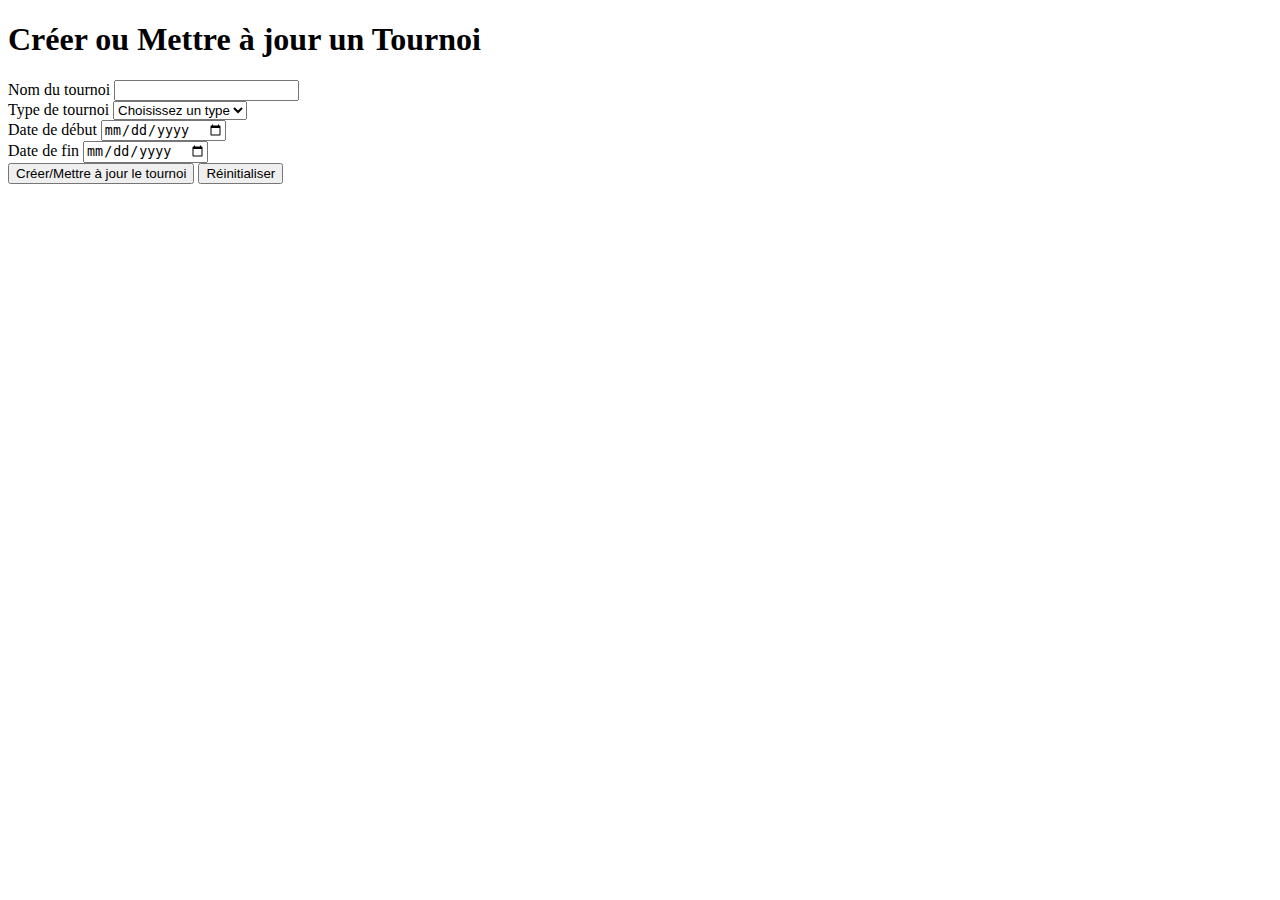
<file: src/main/resources/templates/tournament-create-update.html>
<!DOCTYPE html>
<html lang="fr" data-bs-theme="dark">
<head>
  <meta charset="UTF-8">
  <meta name="viewport" content="width=device-width, initial-scale=1.0">
  <title>Créer/Mettre à jour un Tournoi</title>

  <link rel="icon" type="image/x-icon" href="/favicon.ico"/>
  <span th:replace="~{/fragments/import :: bootstrap}"></span>
  <span th:replace="~{/fragments/import :: styles('tournament')}"></span>
</head>
<body class="d-flex min-vh-100 flex-column">

<header th:insert="~{fragments/header :: header('')}"></header>

<main class="container flex-grow-1 mt-5">
  <div class="text-center mb-5">
    <h1 class="display-5 fw-bold">Créer ou Mettre à jour un Tournoi</h1>
    <p class="text-danger" th:text="${statusMessage}"></p>
  </div>

  <div class="row justify-content-center">
    <div class="col-lg-6">
      <form th:action="@{/newTournament}" th:object="${tournament}" method="post" id="tournamentForm">
        <div class="mb-3">
          <label for="tournamentName" class="form-label">Nom du tournoi</label>
          <input type="text" class="form-control" id="tournamentName" name="tournamentName" th:field="*{label}" required>
        </div>

        <div class="mb-3">
          <label for="tournamentType" class="form-label">Type de tournoi</label>
          <select class="form-select" id="tournamentType" name="tournamentType" th:field="*{format}" required>
            <option value="" disabled selected>Choisissez un type</option>
            <option th:each="format : ${formats}" th:value="${format}" th:text="${format}"></option>
          </select>
        </div>

        <div class="mb-3">
          <label for="startDate" class="form-label">Date de début</label>
          <input type="date" class="form-control" id="startDate" name="startDate" th:field="*{startDate}" required>
        </div>

        <div class="mb-3">
          <label for="endDate" class="form-label">Date de fin</label>
          <input type="date" class="form-control" id="endDate" name="endDate" th:field="*{endDate}" required>
        </div>

        <div class="d-flex justify-content-between">
          <button type="submit" class="btn btn-primary">Créer/Mettre à jour le tournoi</button>
          <button type="reset" class="btn btn-secondary">Réinitialiser</button>
        </div>
      </form>
    </div>
  </div>
</main>

<footer th:insert="~{fragments/footer :: footer}"></footer>

<script>
  document.getElementById('tournamentForm').addEventListener('submit', function(event) {
    const startDate = document.getElementById('startDate').value;
    const endDate = document.getElementById('endDate').value;

    if (new Date(startDate) > new Date(endDate)) {
      event.preventDefault();
      alert('La date de début doit être antérieure à la date de fin.');
    }
  });
</script>

</body>
</html>
</file>
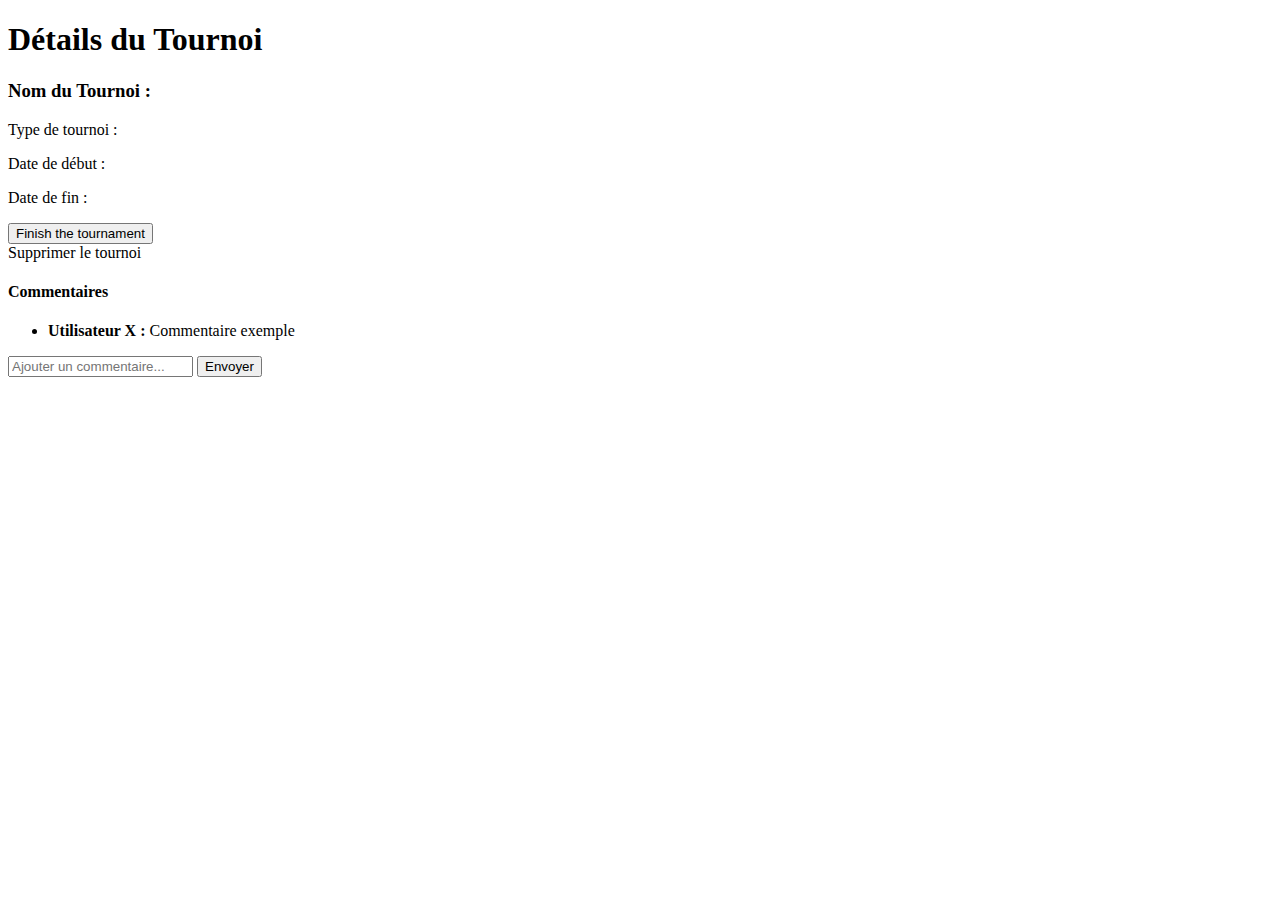
<file: src/main/resources/templates/tournament-details.html>
<!DOCTYPE html>
<html lang="fr" data-bs-theme="dark" xmlns:th="http://www.thymeleaf.org">
<head>
    <meta charset="UTF-8">
    <meta name="viewport" content="width=device-width, initial-scale=1.0">
    <title>Détails du Tournoi</title>

    <link rel="icon" type="image/x-icon" href="/favicon.ico"/>
    <span th:replace="~{/fragments/import :: bootstrap}"></span>
    <span th:replace="~{/fragments/import :: styles('tournament-details')}"></span>
    <span th:replace="~{/fragments/import :: bootstrap}"></span>
    <span th:replace="~{/fragments/import :: styles('')}"></span>
    <span th:replace="~{/fragments/import :: scripts('')}"></span>

</head>
<body class="d-flex min-vh-100 flex-column">

<header th:insert="~{fragments/header :: header('')}"></header>

<main class="container flex-grow-1 mt-5">
    <!-- Détails du tournoi -->
    <div class="text-center mb-5">
        <h1 class="display-5 fw-bold">Détails du Tournoi</h1>
    </div>

    <div class="card shadow mt-4">
        <div class="card-body">
            <div class="card-body">
                <h3>Nom du Tournoi : <strong th:text="${tournament.label}"></strong></h3>
                <p>Type de tournoi : <span th:text="${tournament.format}"></span></p>
                <p>Date de début : <span th:text="${tournament.startDate}"></span></p>
                <p>Date de fin : <span th:text="${tournament.endDate}"></span></p>
            </div>
        </div>
        <div>
            <form th:action="@{/finishTournament/id={idTournament}(idTournament=${tournament.getId()})}" method="post">
                <button type="submit" class="btn btn-primary">
                    Finish the tournament
                </button>
            </form>
        </div>

        <!-- Bouton pour supprimer le tournoi (affiché uniquement pour le créateur) -->
        <div class="card-footer text-end" th:if="${isCreator}">
            <a th:href="@{/deleteTournament/id={id}(id=${tournament.getId()})}" class="btn btn-danger">
                Supprimer le tournoi
            </a>
        </div>
    </div>
    <div th:each="user : ${tournament.getUsers()}">
        <p th:text="${user.getPseudo()}"></p>
    </div>

    <!-- Formulaire pour ajouter des commentaires -->
    <div class="card mt-5">
        <div class="card-body">
            <h4>Commentaires</h4>
            <ul class="list-group" id="commentsList">
                <!-- Liste des commentaires existants -->
                <li class="list-group-item"><strong>Utilisateur X :</strong> Commentaire exemple</li>
            </ul>
        </div>

        <div class="card-footer">
            <form id="commentForm" class="d-flex">
                <input type="text" id="commentText" class="form-control me-2" placeholder="Ajouter un commentaire...">
                <button type="submit" class="btn btn-primary">Envoyer</button>
            </form>
        </div>
    </div>
</main>

<footer th:insert="~{fragments/footer :: footer}"></footer>

<!-- Validation et gestion des commentaires -->
<script>
    document.getElementById('commentForm').addEventListener('submit', function (event) {
        event.preventDefault();
        const commentText = document.getElementById('commentText').value;

        if (commentText.trim()) {
            // Ajouter le commentaire dans la liste des commentaires
            const commentList = document.getElementById('commentsList');
            const newComment = document.createElement('li');
            newComment.className = 'list-group-item';
            newComment.innerHTML = `<strong>Utilisateur X :</strong> ${commentText}`;
            commentList.appendChild(newComment);

            // Réinitialiser le champ de texte
            document.getElementById('commentText').value = '';
        } else {
            alert("Veuillez entrer un commentaire.");
        }
    });
</script>

</body>
</html>
</file>
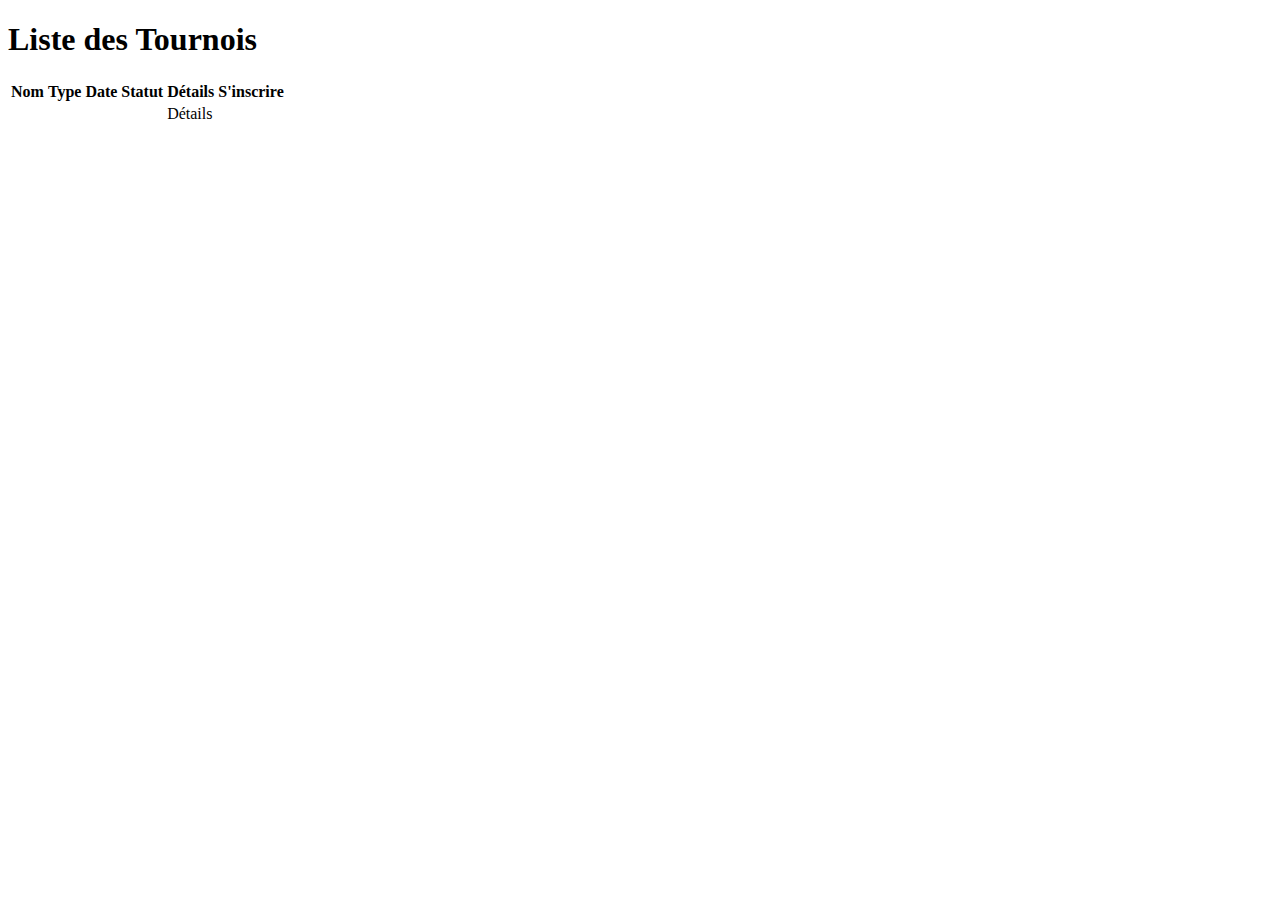
<file: src/main/resources/templates/tournament-list.html>
<!DOCTYPE html>
<html lang="fr" data-bs-theme="dark" xmlns:th="http://www.thymeleaf.org">
<head>
    <meta charset="UTF-8">
    <meta name="viewport" content="width=device-width, initial-scale=1.0">
    <title>Liste des tournois</title>
    <link rel="icon" type="image/x-icon" href="/favicon.ico"/>

    <span th:replace="~{/fragments/import :: bootstrap}"></span>
    <span th:replace="~{/fragments/import :: styles('tournaments')}"></span>
    <span th:replace="~{/fragments/import :: scripts('')}"></span>
</head>
<body class="d-flex min-vh-100 flex-column">

<header th:insert="~{fragments/header :: header('')}"></header>

<main class="container flex-grow-1">
    <div class="px-4 py-5 my-5 text-center">
        <h1 class="display-5 fw-bold text-body-emphasis">Liste des Tournois</h1>
    </div>

    <!-- Liste des tournois -->
    <table class="table table-striped table-hover">
        <thead>
        <tr>
            <th scope="col">Nom</th>
            <th scope="col">Type</th>
            <th scope="col">Date</th>
            <th scope="col">Statut</th>
            <th scope="col">Détails</th>
            <th scope="col">S'inscrire</th>
        </tr>
        </thead>
        <tbody>
        <tr th:each="tournament : ${tournaments}">
            <td th:text="${tournament.getLabel()}"></td>
            <td th:text="${tournament.getFormat()}"></td>
            <td th:text="${tournament.startDate}"></td>
            <td th:text="${tournament.getStatus()}"></td>
            <td>
                <a th:href="@{/tournaments/id={id}(id=${tournament.getId()})}" class="btn btn-info btn-sm">Détails</a>
            </td>
            <td>
<!--                <form th:action="@{/tournaments/join/id={id}(id=${tournament.getId()})}" method="post">-->
<!--                    <button type="submit" class="btn btn-success btn-sm" >-->
<!--                        &lt;!&ndash;                <button  class="btn btn-success btn-sm">&ndash;&gt;-->
<!--                        S'inscrire-->
<!--                    </button>-->
<!--                    <form>-->

            </td>
        </tr>
        </tbody>
    </table>
</main>

<footer th:insert="~{fragments/footer :: footer}"></footer>

</body>
</html>
</file>
